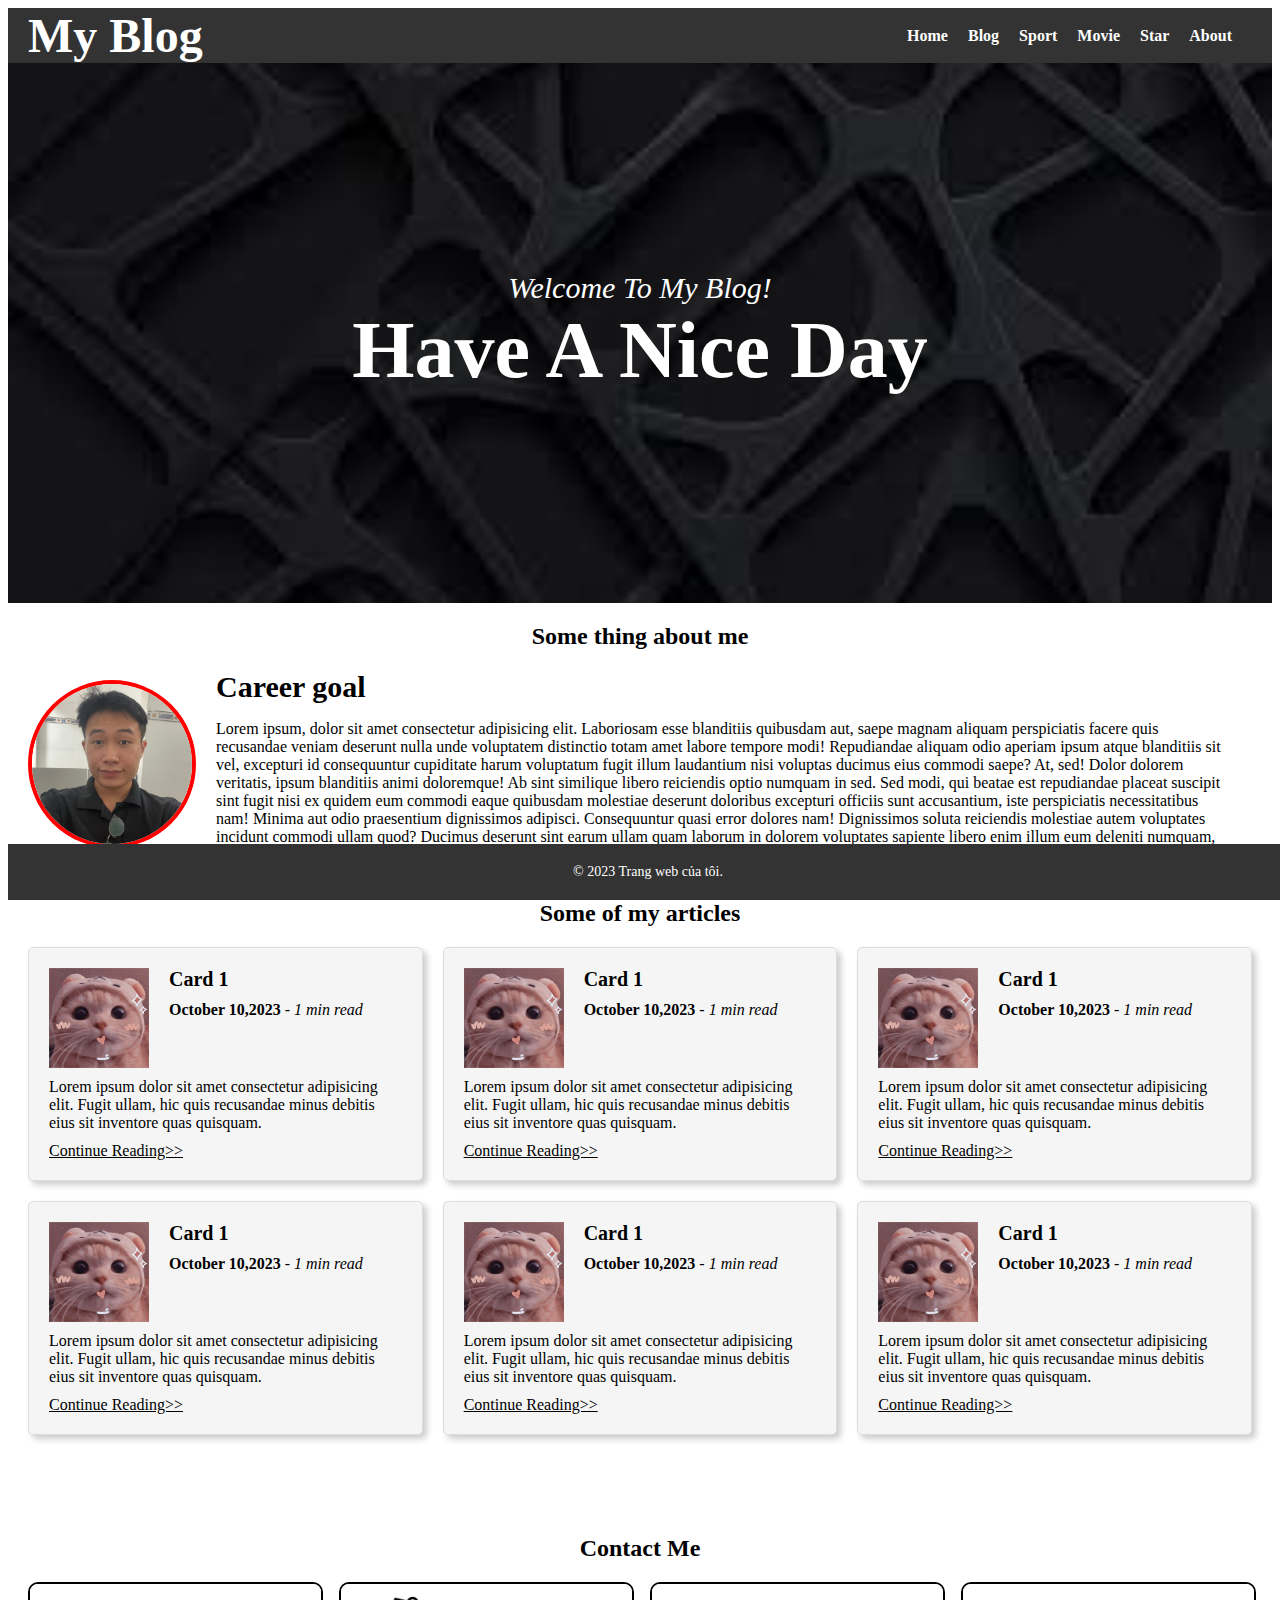
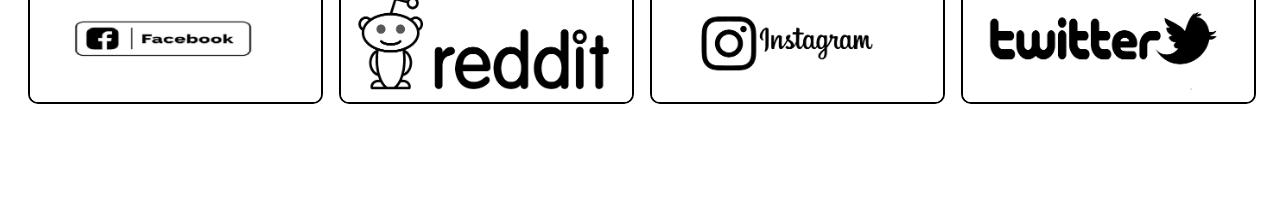
<file: index.html>
<!DOCTYPE html>
<html lang="en">
<head>
    <meta charset="UTF-8">
    <meta name="viewport" content="width=device-width, initial-scale=1.0">
    <title>Document</title>
    <link rel="stylesheet" href="1.css">
</head>
<body>
    <nav class="navbar">
        <div class="navbar--logo">
            <h1>My Blog</h1>
        </div>
        <ul class="navbar--list">
            <li><a href="">Home</a></li>
            <li><a href="2.html">Blog</a></li>
            <li><a href="">Sport</a></li>
            <li><a href="">Movie</a></li>
            <li><a href="">Star</a></li>
            <li><a href="">About</a></li>
        </ul>
    </nav>
    <header class="banner">
        <em class="banner--slogan">Welcome To My Blog!</em>
        <b class="banner--wish">Have A Nice Day</b>
    </header>
    <section class="page--section section--one">
        <h2>Some thing about me</h2>
        <div class="section--one__content">
            <div class="content--picture">
                <img class="content--picture__selfie" src="img/me.png" alt="selfie image">
            <figcaption>Fig.1 - My selfie</figcaption>
            </div>
           <div class="content--text">
            <b>Career goal</b>
            <p>Lorem ipsum, dolor sit amet consectetur adipisicing elit. Laboriosam esse blanditiis quibusdam aut, saepe magnam aliquam perspiciatis facere quis recusandae veniam deserunt nulla unde voluptatem distinctio totam amet labore tempore modi! Repudiandae aliquam odio aperiam ipsum atque blanditiis sit vel, excepturi id consequuntur cupiditate harum voluptatum fugit illum laudantium nisi voluptas ducimus eius commodi saepe? At, sed! Dolor dolorem veritatis, ipsum blanditiis animi doloremque! Ab sint similique libero reiciendis optio numquam in sed. Sed modi, qui beatae est repudiandae placeat suscipit sint fugit nisi ex quidem eum commodi eaque quibusdam molestiae deserunt doloribus excepturi officiis sunt accusantium, iste perspiciatis necessitatibus nam! Minima aut odio praesentium dignissimos adipisci. Consequuntur quasi error dolores nam! Dignissimos soluta reiciendis molestiae autem voluptates incidunt commodi ullam quod? Ducimus deserunt sint earum ullam quam laborum in dolorem voluptates sapiente libero enim illum eum deleniti numquam, accusamus iusto voluptatibus modi excepturi officia ratione quaerat ipsum iure quos?</p>
           </div> 
        </div>
    </section>
    <section class="page--section section--two">
        <h2>Some of my articles</h2>
        <div class="section--two__content">
            <div class="card-grid">
                <div class="card">
                    <div class="card--head">
                        <img src="img/cat.jpg" alt="">
                        <div class="card--head__content">
                            <h3>Card 1</h3>
                            <p><b>October 10,2023</b> - <em>1 min read</em></p>
                        </div>
                    </div>
                    <p>Lorem ipsum dolor sit amet consectetur adipisicing elit. Fugit ullam, hic quis recusandae minus debitis eius sit inventore quas quisquam.</p>
                    <u>Continue Reading>></u>
                </div>
                <div class="card">
                    <div class="card--head">
                        <img src="img/cat.jpg" alt="">
                        <div class="card--head__content">
                            <h3>Card 1</h3>
                            <p><b>October 10,2023</b> - <em>1 min read</em></p>
                        </div>
                    </div>
                    <p>Lorem ipsum dolor sit amet consectetur adipisicing elit. Fugit ullam, hic quis recusandae minus debitis eius sit inventore quas quisquam.</p>
                    <u>Continue Reading>></u>
                </div>
                <div class="card">
                    <div class="card--head">
                        <img src="img/cat.jpg" alt="">
                        <div class="card--head__content">
                            <h3>Card 1</h3>
                            <p><b>October 10,2023</b> - <em>1 min read</em></p>
                        </div>
                    </div>
                    <p>Lorem ipsum dolor sit amet consectetur adipisicing elit. Fugit ullam, hic quis recusandae minus debitis eius sit inventore quas quisquam.</p>
                    <u>Continue Reading>></u>
                </div>
                <div class="card">
                    <div class="card--head">
                        <img src="img/cat.jpg" alt="" class="card--head__img">
                        <div class="card--head__content">
                            <h3>Card 1</h3>
                            <p><b>October 10,2023</b> - <em>1 min read</em></p>
                        </div>
                    </div>
                    <p>Lorem ipsum dolor sit amet consectetur adipisicing elit. Fugit ullam, hic quis recusandae minus debitis eius sit inventore quas quisquam.</p>
                    <u>Continue Reading>></u>
                </div>
                <div class="card">
                    <div class="card--head">
                        <img src="img/cat.jpg" alt="">
                        <div class="card--head__content">
                            <h3>Card 1</h3>
                            <p><b>October 10,2023</b> - <em>1 min read</em></p>
                        </div>
                    </div>
                    <p>Lorem ipsum dolor sit amet consectetur adipisicing elit. Fugit ullam, hic quis recusandae minus debitis eius sit inventore quas quisquam.</p>
                    <u>Continue Reading>></u>
                </div>
                <div class="card">
                    <div class="card--head">
                        <img src="img/cat.jpg" alt="">
                        <div class="card--head__content">
                            <h3>Card 1</h3>
                            <p><b>October 10,2023</b> - <em>1 min read</em></p>
                        </div>
                    </div>
                    <p>Lorem ipsum dolor sit amet consectetur adipisicing elit. Fugit ullam, hic quis recusandae minus debitis eius sit inventore quas quisquam.</p>
                    <u>Continue Reading>></u>
                </div>
            </div>
        </div>     
    </section>
    <section class="page--section section--three">
        <h2>Contact Me</h2>
        <div class="logo">
            <a class="logo--img" href="https://www.facebook.com/" target="_blank">
                <img src="img/facebook.PNG" alt="facebook logo">
            </a>
            <a class="logo--img" href="https://www.reddit.com/" target="_blank">
                <img src="img/redit.png" alt="reddit logo">
            </a>
            <a class="logo--img" href="https://www.instagram.com/" target="_blank">
                <img src="img/insta.png" alt="instagram logo">
            </a>
            <a class="logo--img" href="https://twitter.com/" target="_blank">
                <img src="img/twitter.png" alt="twitter logo">
            </a>
        </div>
    </section>
    <footer>
        <div class="container">
            <p>&copy; 2023 Trang web của tôi.</p>
        </div>
    </footer>
</body>
</html>
</file>
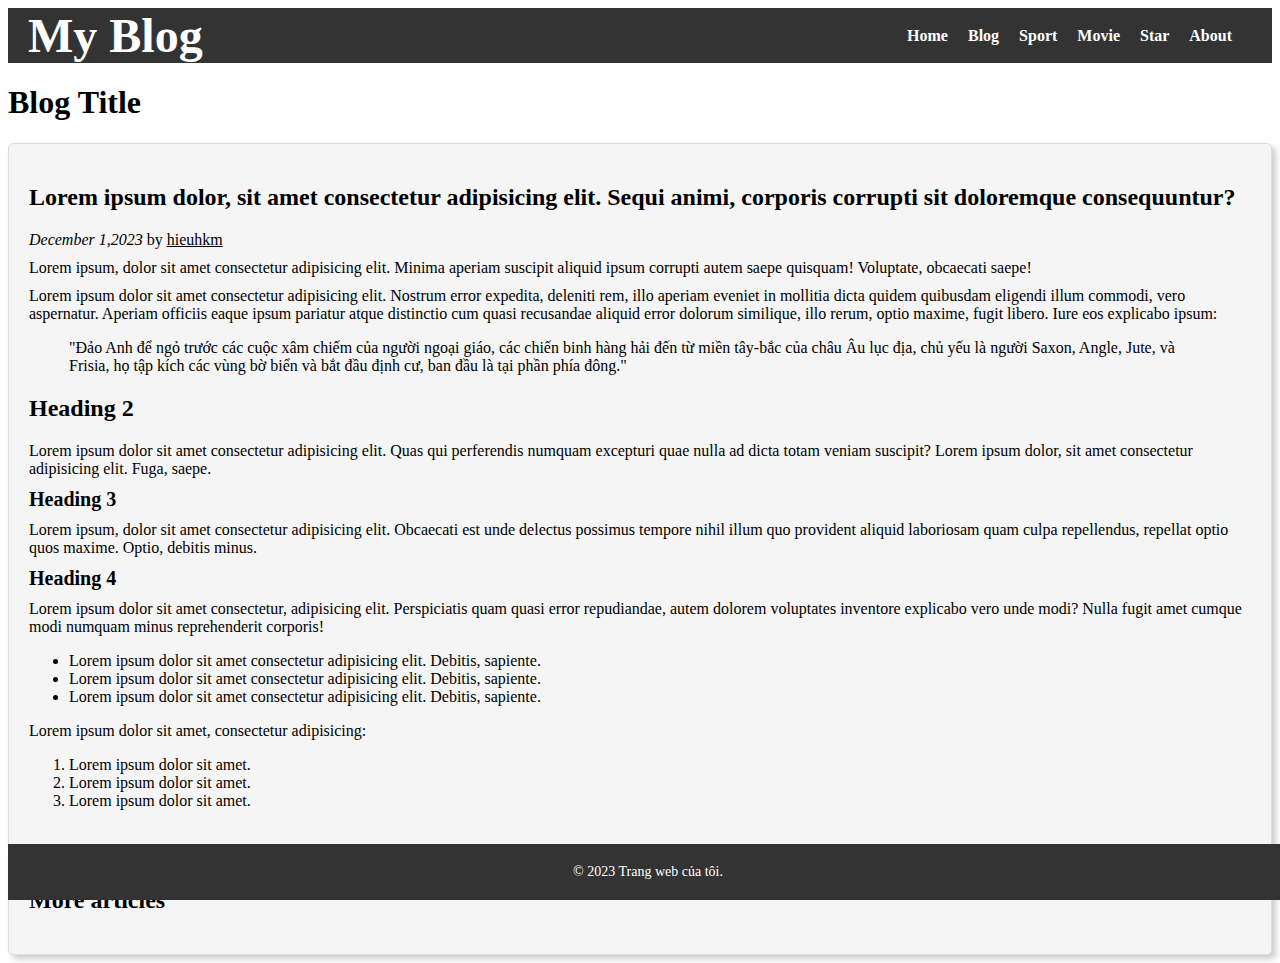
<file: 2.html>
<!DOCTYPE html>
<html lang="en">
<head>
    <meta charset="UTF-8">
    <meta name="viewport" content="width=device-width, initial-scale=1.0">
    <title>Document</title>
    <link rel="stylesheet" href="1.css">
</head>
<body>
    <nav class="navbar">
        <div class="navbar--logo">
            <h1>My Blog</h1>
        </div>
        <ul class="navbar--list">
            <li><a href="">Home</a></li>
            <li><a href="2.html">Blog</a></li>
            <li><a href="">Sport</a></li>
            <li><a href="">Movie</a></li>
            <li><a href="">Star</a></li>
            <li><a href="">About</a></li>
        </ul>
    </nav>
    <section>
        <h1>Blog Title</h1>
        <div class="card">
            <h2>Lorem ipsum dolor, sit amet consectetur adipisicing elit. Sequi animi, corporis corrupti sit doloremque consequuntur?</h2>
            <p><em>December 1,2023</em> by <u>hieuhkm</u></p>
            <p>Lorem ipsum, dolor sit amet consectetur adipisicing elit. Minima aperiam suscipit aliquid ipsum corrupti autem saepe quisquam! Voluptate, obcaecati saepe!</p>
            <p>Lorem ipsum dolor sit amet consectetur adipisicing elit. Nostrum error expedita, deleniti rem, illo aperiam eveniet in mollitia dicta quidem quibusdam eligendi illum commodi, vero aspernatur. Aperiam officiis eaque ipsum pariatur atque distinctio cum quasi recusandae aliquid error dolorum similique, illo rerum, optio maxime, fugit libero. Iure eos explicabo ipsum:</p>
            <blockquote cite="https://vi.wikipedia.org/wiki/Anh">
                "Đảo Anh để ngỏ trước các cuộc xâm chiếm của người ngoại giáo, các chiến binh hàng hải đến từ miền tây-bắc của châu Âu lục địa, chủ yếu là người Saxon, Angle, Jute, và Frisia, họ tập kích các vùng bờ biển và bắt đầu định cư, ban đầu là tại phần phía đông."
            </blockquote>
            <h2>Heading 2</h2>
            <p>Lorem ipsum dolor sit amet consectetur adipisicing elit. Quas qui perferendis numquam excepturi quae nulla ad dicta totam veniam suscipit? Lorem ipsum dolor, sit amet consectetur adipisicing elit. Fuga, saepe.</p>    
            <article>
                <h3>Heading 3</h3>
                <p>Lorem ipsum, dolor sit amet consectetur adipisicing elit. Obcaecati est unde delectus possimus tempore nihil illum quo provident aliquid laboriosam quam culpa repellendus, repellat optio quos maxime. Optio, debitis minus.</p>
            </article>
            <article>
                <h3>Heading 4</h3>
                <p>Lorem ipsum dolor sit amet consectetur, adipisicing elit. Perspiciatis quam quasi error repudiandae, autem dolorem voluptates inventore explicabo vero unde modi? Nulla fugit amet cumque modi numquam minus reprehenderit corporis!</p>
                <ul>
                    <li>Lorem ipsum dolor sit amet consectetur adipisicing elit. Debitis, sapiente.</li>
                    <li>Lorem ipsum dolor sit amet consectetur adipisicing elit. Debitis, sapiente.</li>
                    <li>Lorem ipsum dolor sit amet consectetur adipisicing elit. Debitis, sapiente.</li>
                </ul>
                <p>Lorem ipsum dolor sit amet, consectetur adipisicing:</p>
                <ol>
                    <li>Lorem ipsum dolor sit amet.</li>
                    <li>Lorem ipsum dolor sit amet.</li>
                    <li>Lorem ipsum dolor sit amet.</li>
                </ol>
            </article>
        </div>
    </section>
    <section>
        <div class="card">
            <h2>More articles</h2>
            <div>
                
            </div>
        </div>
    </section>
    <footer>
        <div class="container">
            <p>&copy; 2023 Trang web của tôi.</p>
        </div>

    </footer>
</body>
</html>
</file>
<file: 1.css>
.navbar {
    background-color: #333;
    color: white;
    display: flex;
    justify-content: space-between;
    align-items: center;
    padding: 0px 20px;
}

.navbar--logo {
    font-size: 24px;
    font-weight: bold;
}
.navbar--logo h1{
    margin-top: 0;
    margin-bottom: 0;
}

.navbar--list {
    list-style: none;
    display: flex;
}

.navbar--list li {
    margin-right: 20px;
}

.navbar--list a {
    text-decoration: none;
    color: white;
    font-weight: bold;
}
.navbar--list a:hover{
    color: red;
}
.content--picture__selfie{
    width: 160px;
    height: 160px;
    object-fit: cover;
    border: 4px solid red;
    border-radius: 50%;
}
.content--picture{
    text-align: center;
    margin-right: 20px;
}
.content--text{
    margin-right: 20px;
}
.content--text b{
    font-size: 30px;
}
.section--one__content{
    display: flex;
    align-items: center;
}
.page--section{
    padding: 0 20px;
}
.page--section h2{
    text-align: center;
}
.banner {
    background-image: url('./img/images.jpg');
    background-size: cover; 
    background-position: center; 
    display: flex;
    flex-direction: column;
    justify-content: center;
    align-items: center;
    height: 60vh;
    color: white;
}
.banner--slogan{
    font-size: 30px;
}
.banner--wish{
    font-size: 80px;
}
.card-grid {
    display: grid;
    flex: 85 0 0;
    grid-template-columns: repeat(3, 1fr); 
    gap: 20px;
}

.card {
    background-color: #f5f5f5;
    padding: 20px;
    border: 1px solid #ddd;
    border-radius: 5px;
    box-shadow: 4px 4px 6px rgba(0, 0, 0, 0.2);
}

.card h3 {
    font-size: 20px;
    margin: 0;
}

.card p {
    font-size: 16px;
    margin: 10px 0;
}
.card--head{
    display: flex;
}
.card--head__content{
    margin-left: 20px;
}
.card--head img{
    width: 100px;
    height: 100px;
    object-fit: cover;
}

footer {
    background-color: #333;
    color: #fff;
    padding: 20px 0;
    text-align: center;
    position: fixed;
    bottom: 0;
    width: 100%;
}

.container {
    max-width: 960px;
    margin: 0 auto;
    padding: 0 20px;
}
.logo{
    display: grid;
    grid-template-columns: repeat(4, 1fr); 
    gap: 20px;
}

footer p {
    margin: 0;
    font-size: 14px;
}

.section--two__content{
    display: flex;
    margin-top: 20px;
    margin-bottom: 100px;
}
.section--three{
    margin-bottom: 100px;
}
.logo--img img{
    max-width: 100%;
    height: auto;
    border: 2px solid black;
    border-radius: 10px;
}
</file>
